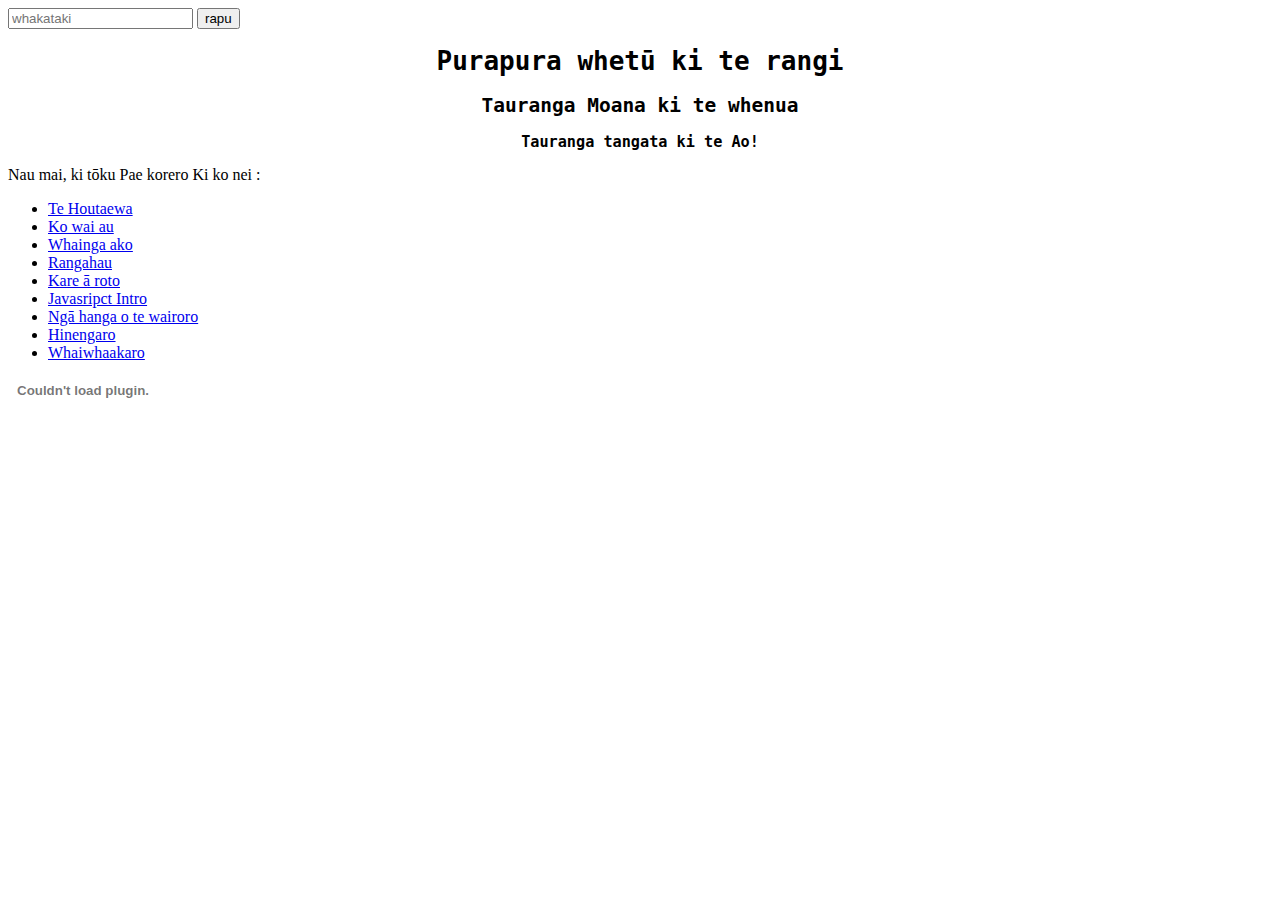
<file: index.html>
<meta charset="UTF-8">
<meta name="viewport" content="width=device-width">
<html lang="en">
  
  <head>
    <title>N.Tapiata-Smith</title> 
  
    <link href="/styles/main.css" rel="stylesheet" type="text/css">
  </head>
  <styles>
   
  </styles>
   
    <body>
        <input type="text" placeholder="whakataki" requir
   ed> <button type="submit">rapu</button>
    <h1>Purapura whetū ki te rangi </h1>
      <h2>Tauranga Moana ki te whenua </h2>
        <h3>Tauranga tangata ki te Ao!  </h3>

        
    <p1> Nau mai, ki tōku Pae korero</p1>

    <p2>Ki ko nei : </p2>
<ul>
  <li><a href="blog/te-houtaewa-template.html">Te Houtaewa</a></li>
  <li><a href="blog/identity.html">Ko wai au</a></li>
  <li><a href="blog/learning-plan.html">Whainga ako</a></li>
  <li><a href="blog/html-css.html">Rangahau</a></li>
  <li><a href="blog/Emotional.Intelligenc.html">Kare ā roto</a></li>
  <li><a href="blog/javascript-intro.html">Javasripct Intro</a></li>
  <li><a href="blog/neuroplasticity.html">Ngā hanga o te wairoro</a></li>
  <li><a href="blog/mindset.html">Hinengaro</a></li>
  <li><a href="blog/Foundation-Reflection.html">Whaiwhaakaro</a></li>
</ul>

<object type="application/x-shockwave-flash" width="150" height="25" data="https://www.youtube.com/v/tRqOYosA110?version=2&autoplay=1&enablejsapi=1&hd=1&theme=dark">
          <param name="movie">
        </object>
  </body>
</html>
</file>
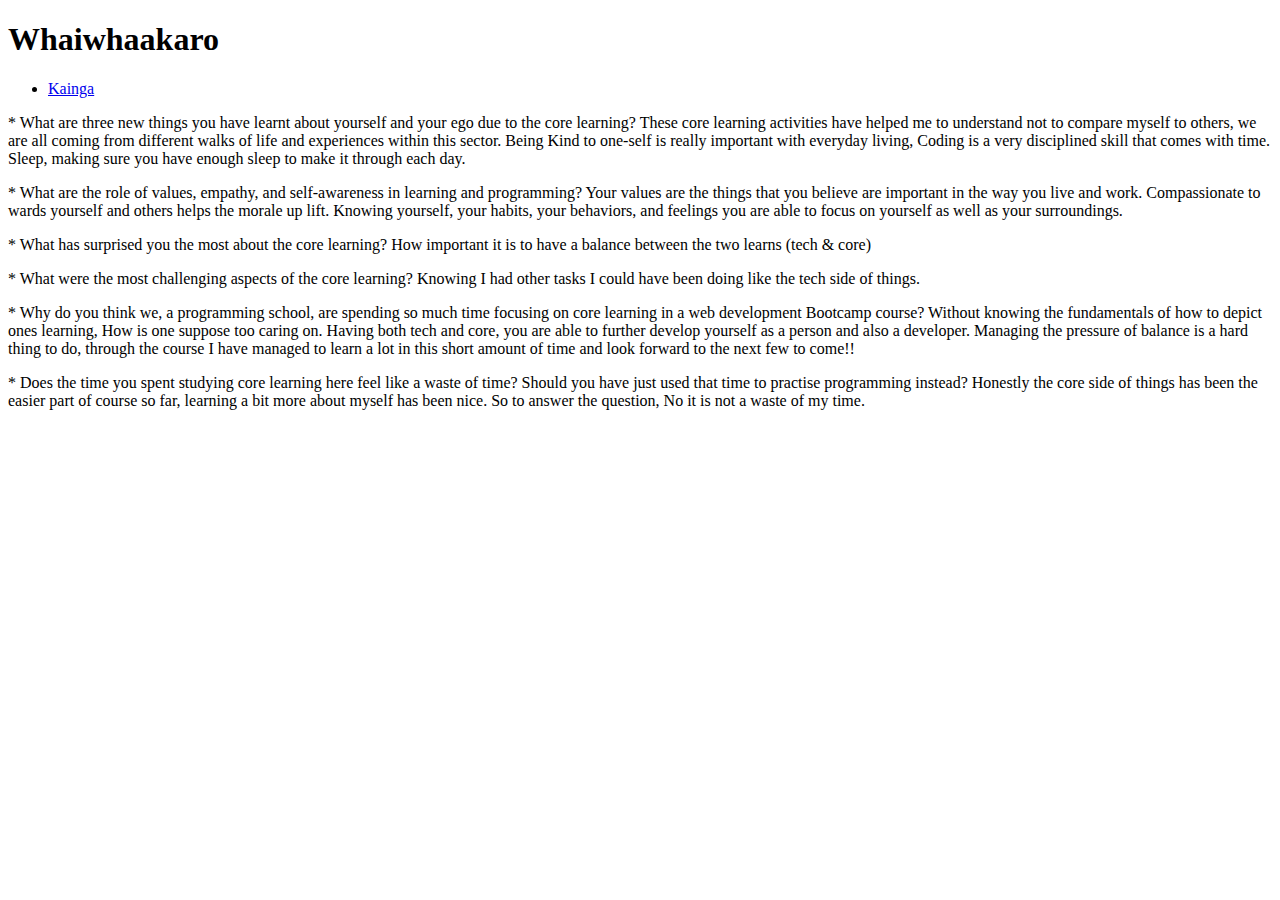
<file: blog/Foundation-Reflection.html>
<!DOCTYPE html>
<html>
<meta charset="UTF-8">

<header>
  <h1 id="Ngairo">Whaiwhaakaro</h1>

    <ul>
      <li><a href="https://ngairots.github.io">Kainga</a></li>
  </ul>
</header>
<style></style>

<body>

 <p> * What are three new things you have learnt about yourself and your ego due to the core learning?
  These core learning activities have helped me to understand not to compare myself to others, we are all coming from different walks of life and experiences within this sector. Being Kind to one-self is really important with everyday living, Coding is a very disciplined skill that comes with time. Sleep, making sure you have enough sleep to make it through each day.</p> 
  
  <p>* What are the role of values, empathy, and self-awareness in learning and programming?
  Your values are the things that you believe are important in the way you live and work.
  Compassionate to wards yourself and others helps the morale up lift. Knowing yourself, your habits, your behaviors, and feelings you are able to focus on yourself as well as your surroundings.</p>
  
 <p> * What has surprised you the most about the core learning?
  How important it is to have a balance between the two learns (tech & core)</p>
  
 <p> * What were the most challenging aspects of the core learning?
  Knowing I had other tasks I could have been doing like the tech side of things.</p>
  
 <p> * Why do you think we, a programming school, are spending so much time focusing on core learning in a web development Bootcamp course? 
  Without knowing the fundamentals of how to depict ones learning, How is one suppose too caring on. Having both tech and core, you are able to further develop	 yourself as a person and also a developer. Managing the pressure of balance is a hard thing to do, through the course I have managed to learn a lot in this short amount of time and look forward to the next few to come!!</p>
  
 <p> * Does the time you spent studying core learning here feel like a waste of time? Should you have just used that time to practise programming instead? Honestly the core side of things has been the easier part of course so far, learning a bit more about myself has been nice. So to answer the question, No it is not a waste of my time.</p> 




</body>










</html>
</file>
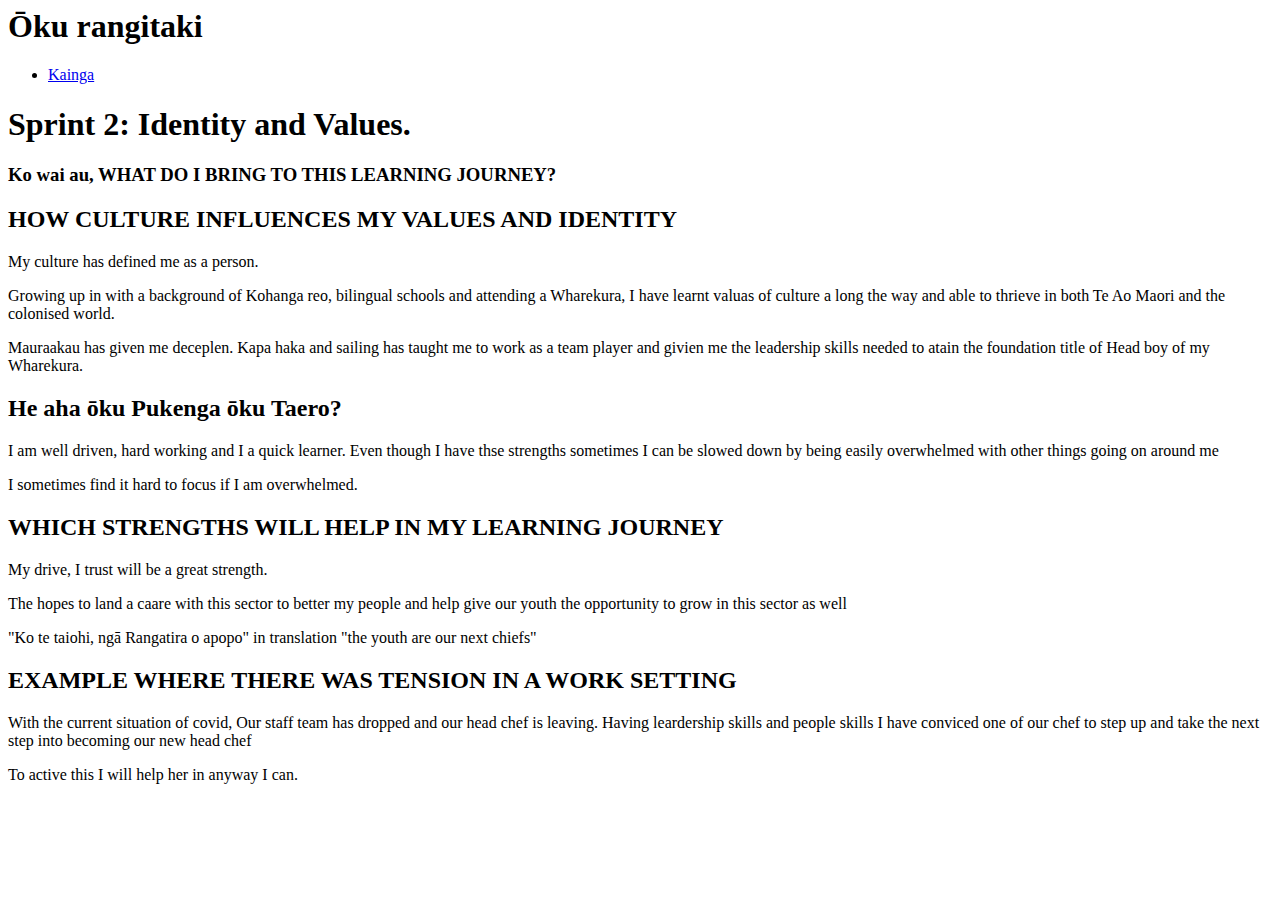
<file: blog/identity.html>
<html lang="en">
 <head>
<title>Ngairo</title>
 <meta charset="UTF-8">
 </head>

  <body>

    <header>
        <h1 id="Ngairo">Ōku rangitaki</h1>
      
          <ul>
            <li><a href="https://ngairots.github.io">Kainga</a></li>
        </ul>
    </header>
    <style></style>

    <div class="white">
      <h1 class="centre">Sprint 2: Identity and Values.</h1>
      <h3>Ko wai au, WHAT DO I BRING TO THIS LEARNING JOURNEY?</h3> 
   </div> 

   <div class="position">
     <h2>HOW CULTURE INFLUENCES MY VALUES AND IDENTITY</h2>
     <p>My culture has defined me as a person.</p>
     <p>Growing up in with a background of Kohanga reo, bilingual schools and attending a Wharekura, I have learnt valuas of culture a long the way and able to thrieve in both Te Ao Maori and the colonised world.</p>
     <p>Mauraakau has given me deceplen. Kapa haka and sailing has taught me to work as a team player and givien me the leadership skills needed to atain the foundation title of Head boy of my Wharekura.</p>

   </div>

   <div class="position">
    <h2>He aha ōku Pukenga ōku Taero?</h2>
    <p>I am well driven, hard working and I a quick learner. Even though I have thse strengths sometimes I can be slowed down by being easily overwhelmed with other things going on around me</p>
    <p>I sometimes find it hard to focus if I am overwhelmed.</p>
  </div>

   <div class="position">
     <h2>WHICH STRENGTHS WILL HELP IN MY LEARNING JOURNEY</h2>
     <p>My drive, I trust will be a great strength.</p>
     <p>The hopes to land a caare with this sector to better my people and help give our youth the opportunity to grow in this sector as well</p>
  <p> "Ko te taiohi, ngā Rangatira o apopo" in translation "the youth are our next chiefs"</p>
    </div>

   <div class="position">
     <h2>EXAMPLE WHERE THERE WAS TENSION IN A WORK SETTING</h2>
     <p>With the current situation of covid, Our staff team has dropped and our head chef is leaving. Having leardership skills and people skills I have conviced one of our chef to step up and take the next step into becoming our new head chef</p>
     <p>To active this I will help her in anyway I can.</p>
    
   </div>

  </body>


</html>
</file>
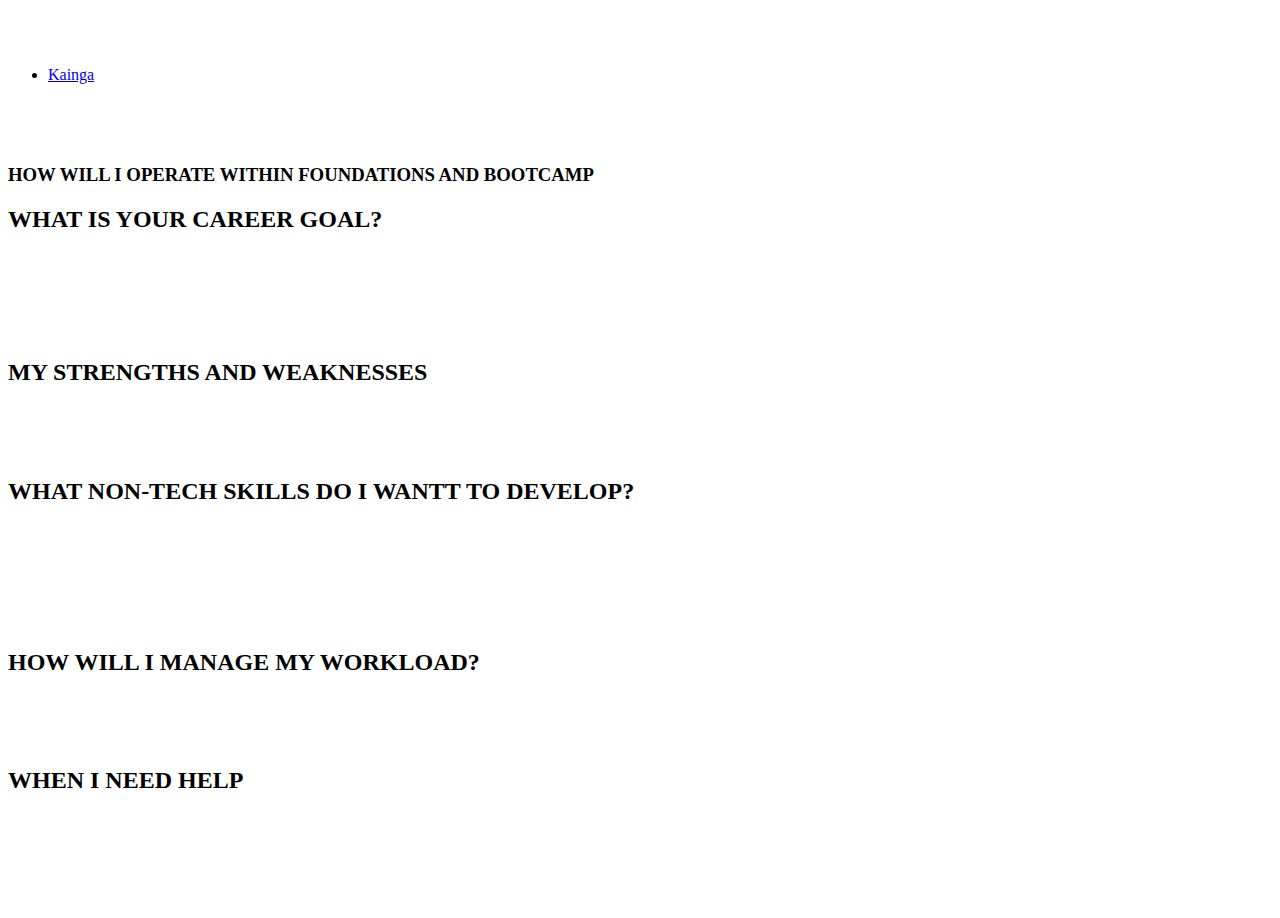
<file: blog/learning-plan.html>
<html lang="en">
 <head>
<title>Ngairo</title>
 <meta charset="UTF-8">
 </head>
  <style> 
    body {background: url("https://d1m75rqqgidzqn.cloudfront.net/wp-data/2021/08/19143713/iStock-986556936-1.jpg") }
    h1 {color: white}
    p{color: white;} 
  </style>
  <body>
    <header>
      <nav>
        <h1 id="Ngairo">My blog</h1>
        <ul>
          <li><a href="https://ngairots.github.io">Kainga</a></li> 
        </ul>
      </nav>
    </header>

    <div class="white">
      <h1 class="centre">Sprint 2: Learning Plan.</h1>
      <h3>HOW WILL I OPERATE WITHIN FOUNDATIONS AND BOOTCAMP</h3> 
   </div> 

   <div class="position">
     <h2>WHAT IS YOUR CAREER GOAL?</h2>
     <p>Given the past few years of covid and things I have been searching for a better caarer path and come across the tech sector.</p>
     <p>Tech and education both come hand in hand, so we will learn new things everyday.</p>
     <p>I lookfoward to the challenge.</p>
   </div>

   <div class="position">
     <h2>MY STRENGTHS AND WEAKNESSES</h2>
     <p>I am well driven, hard working and I a quick learner. Even though I have these strengths sometimes I can become easily overwhelmed with other things going on around me</p>
     <p>I sometimes find it hard to focus if I am overwhelmed.</p>
   </div>

   <div class="position">
     <h2>WHAT NON-TECH SKILLS DO I WANTT TO DEVELOP?</h2>
      <p>coding is all new to me. I came into Dev really focussed on learning the technical side of the development. 2 weeks of foundations and I am gaining more knowledge then when I started.</p>
      <p>My time management skills definitly need to improve, within the first week of the course I found that time management is really importaint and by falling behind it makes things a little harder with stress and learning to be kind to myself.</p>
      <p>Learning how to prioritise and balance a heavy workload with outside influences will be great...</p>
   </div>

   <div class="position">
     <h2>HOW WILL I MANAGE MY WORKLOAD?</h2>
      <p>creating a routine is going to be my main focus. So I am able to keep upto date with the workload through foundations and bootcamp.</p>
      <p> My routine will hopefully be as followed : Study, work, eat, study a little more and bed then repeat...</p>
   </div>

   <div class="position">
     <h2>WHEN I NEED HELP</h2>
      <p>When facing problems, I tend to reflect and write down where i am stuck, then take a break.</p>
      <p>For myself personally, Just being there as the support team from staff, when I am stuck. Asking for help sometimes I find a little hard because I feel like I ask a lot of questions and when the staff team also has to deal with the other few hundred pears it gets hard. I also expect the facilitation team to be empathetic and understanding when it comes to timeframes and potential outside impacts out of our control.</p>
   </div>

  </body>

</html>
</file>
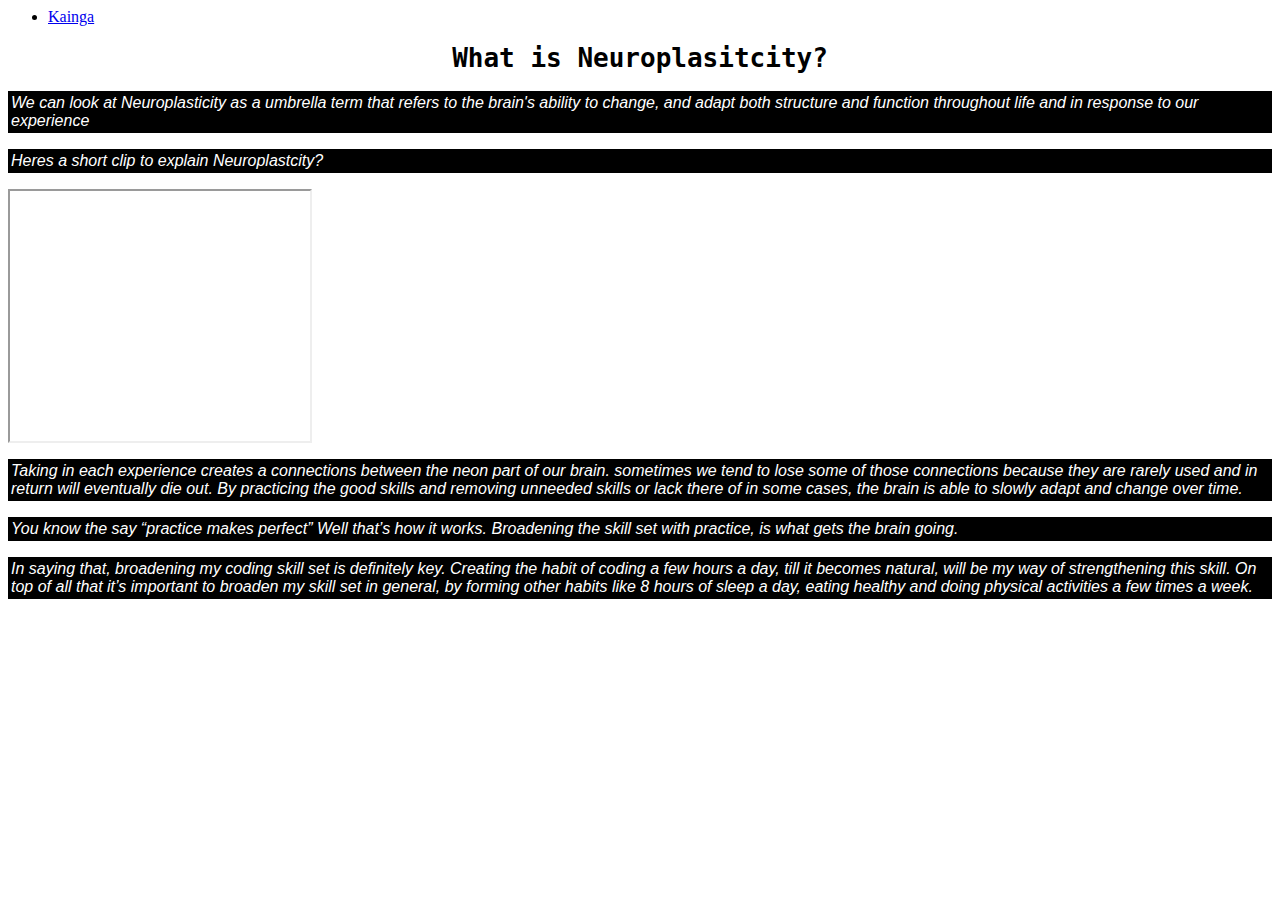
<file: blog/neuroplasticity.html>
<meta charset="UTF-8">
<meta-viewport></meta-viewport>
<html lang="en">
  <head>
    <title>Neuroplasiticity</title> 
  
    <link href="/styles/main.css" rel="stylesheet" type="text/css">
    <ul>
      <li><a href="https://ngairots.github.io">Kainga</a></li> 
    </ul>

  </head>
    <styles>

    </styles>
   
  <body>
    <h1> What is Neuroplasitcity?</h1>
    <p>We can look at Neuroplasticity as a umbrella term that refers to the brain's ability to change, and adapt both structure and function throughout life and in response to our experience</p>
    <p> Heres a short clip to explain Neuroplastcity?</p>
    <iframe width="300" height="250"
    src="https://www.youtube.com/embed/5KLPxDtMqe8">
    </iframe>

        	
<p>Taking in each experience creates a connections between the neon part of our brain. sometimes we tend to lose some of those connections because they are rarely used and in return will eventually die out. By practicing the good skills and removing unneeded skills or lack there of in some cases, the brain is able to slowly adapt and change over time.</p>	
<p>You know the say “practice makes perfect” Well that’s how it works. Broadening the skill set with practice, is what gets the brain going.</p>	
<p>In saying that, broadening my coding skill set is definitely key. Creating the habit of coding a few hours a day, till it becomes natural, will be my way of strengthening this skill. On top of all that it’s important to broaden my skill set in general, by forming other habits like 8 hours of sleep a day, eating healthy and doing physical activities a few times a week.</p>	
	
	
	
	
	
	
	
	
	
	
	
	

  </body>
</html>
</file>
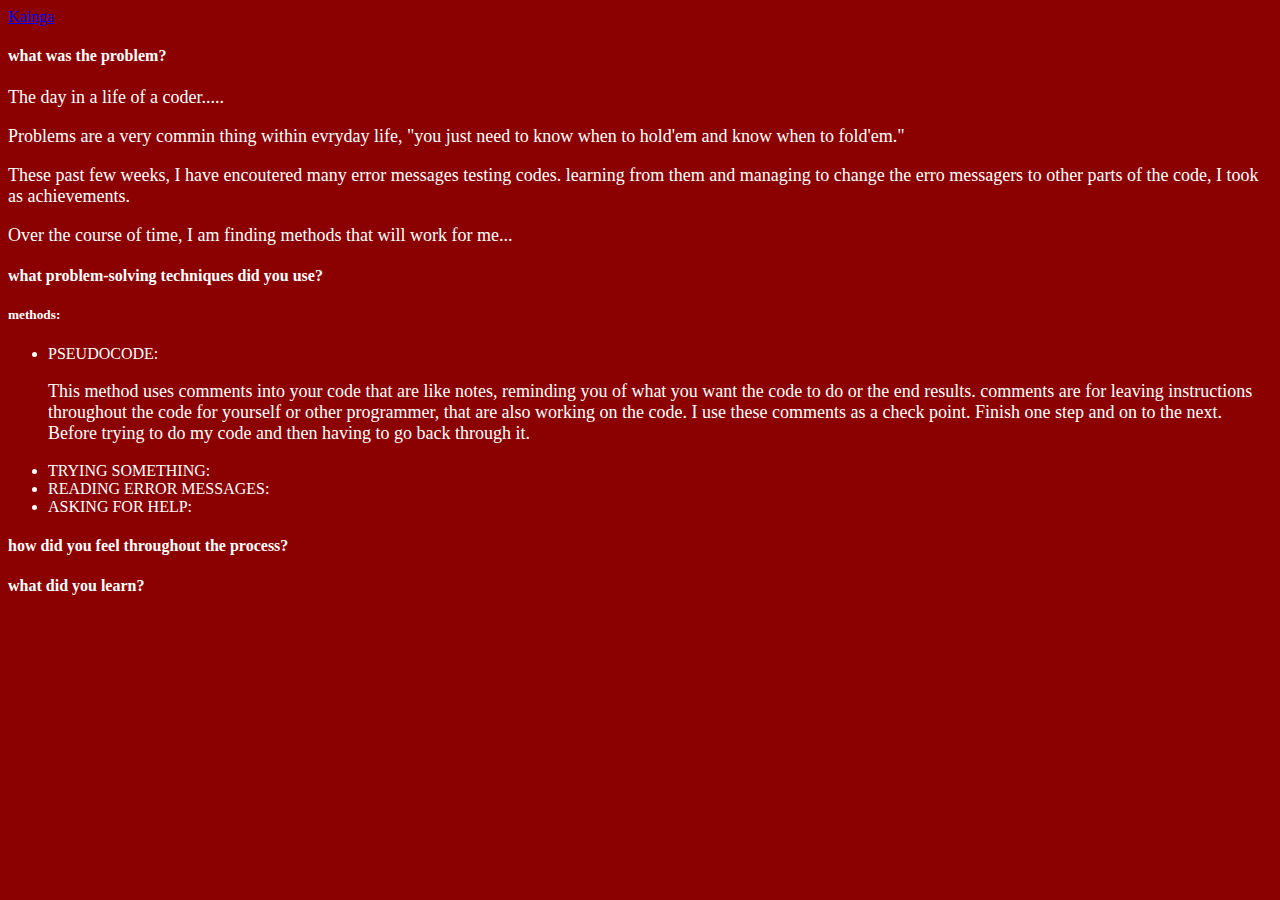
<file: blog/problem-solving.html>
<!DOCTYPE html>
<html>
<meta charset="UTF-8">

    <head>
      <title>Problem Solving</title>
    </head>
    <a href="https://ngairots.github.io">Kainga</a>
    <style> 
      body{background-color: darkred; color: white;}
        h1 {font-family: monospace;
            font-style: bold;}
        p{font-style: normal;
        font-size: large;}
        
    </style>

    <body>
      
      <h4>what was the problem?</h4>
        <p>The day in a life of a coder.....</p>
        <p>Problems are a very commin thing within evryday life, "you just need to know when to hold'em and know when to fold'em."</p>
        <p> These past few weeks, I have encoutered many error messages testing codes. learning from them and managing to change the erro messagers to other parts of the code, I took as achievements.</p>
        <p>Over the course of time, I am finding methods that will work for me...</p>

        <h4>what problem-solving techniques did you use?</h4>
        <h5>methods:</h5>
        <ul>
        <li>PSEUDOCODE:</li>
        <p>This method uses comments into your code that are like notes, reminding you of what you want the code to do or the end results. comments are for leaving instructions throughout the code for yourself or other programmer, that are also working on the code.
            I use these comments as a check point. Finish one step and on to the next. Before trying to do my code and then having to go back through it.</p>
        <li>TRYING SOMETHING:</li>
        <li>READING ERROR MESSAGES:</li>
        <li>ASKING FOR HELP:</li>
      </ul>
    
        <p>

        </p>
     <h4>how did you feel throughout the process?</h4>
        <p>

        </p>
      <h4>what did you learn?</h4>
        <p>


        </p>
      </body>























</html>
</file>
<file: styles/main.css>
/*320 - phone */
@media only screen and (max-width: 320px) {
  body{
    background-color: darkred;
    font: 1px;
  }
  h1 {font-size: medium;}
  h2 {font-size: medium;}
  h3 {font-size: medium;}
  p1 { font-size: medium;}
  p2{ font-size: medium;}
  p3{font-size: medium;}
  ul{ font-size: medium;}
}
/*768 - tablet*/
@media only screen and (max-width: 768px) {
  body{
    background-color: rgb(61, 255, 2);
    font-size: 40px;
  }
  h1 {font-size: large;}
  h2 {font-size: large;}
  h3 {font-size: large;}
  p1 { font-size: large;}
  p2{ font-size: large;}
  p3{font-size: large;}
  ul{ font-size: large;}
}
/*1200 - laptop*/
@media only screen and (max-width: 1200px) {
  body{
    background-color: rgb(2, 234, 255);
    font-size: 30px;
  }
}
  html {
    min-height: 100%;
 }
  body {
    background: url("https://forestfamilynz.files.wordpress.com/2018/09/img-3424.jpg")
  }

  h1 {text-align: center;
    color:rgb(4, 4, 4);
    font-family: monospace;
  }
  h2 {text-align: center;
    color: rgb(0, 0, 0);
    font-family: monospace;}
    
  h3 {text-align: center;
    color: rgb(0, 0, 0);
    font-family: monospace;}

p{display: inline-flexbox; 
    color: black;
   }

    p1 {display: inline-flexbox; 
    
    color: black;
    height: 100px;
  width: 100px ;
}

  p2 {display: inline-box;
  
color: black;
}
p3 {display: inline-box;
  text-align: ;
  
color: black;}

body {background-size: cover;
background-repeat: no-repeat;
background-position: center center; }


#Emotional.Intelligence.html
body { background: url("https://www.callcentrehelper.com/images/stories/2019/11/brain-art-760.jpg") }
body {
  background-size: cover;
  background-repeat: no-repeat;
  background-position: center center;
}
h1 
{text-align: center;
 color:black;
 font-family: monospace;
}

h4{ font-family:'Times New Roman', Times, serif;
  text-decoration: underline;}

p {display:block;
  font-style: italic;
  font-variant-position: normal;
} 

#problem-solving.html 
body {
  background-color: darkred;
  text-align: center;
  color: white
}
p {
color: white;
font-family: 'Lucida Sans', 'Lucida Sans Regular', 'Lucida Grande', 'Lucida Sans Unicode', Geneva, Verdana, sans-serif;
border-style: dashed; border-color: black; background-color: black;}

#neuroplasticity.html
{
background: url("https://forestfamilynz.files.wordpress.com/2018/09/img-3424.jpg")
}
</file>
